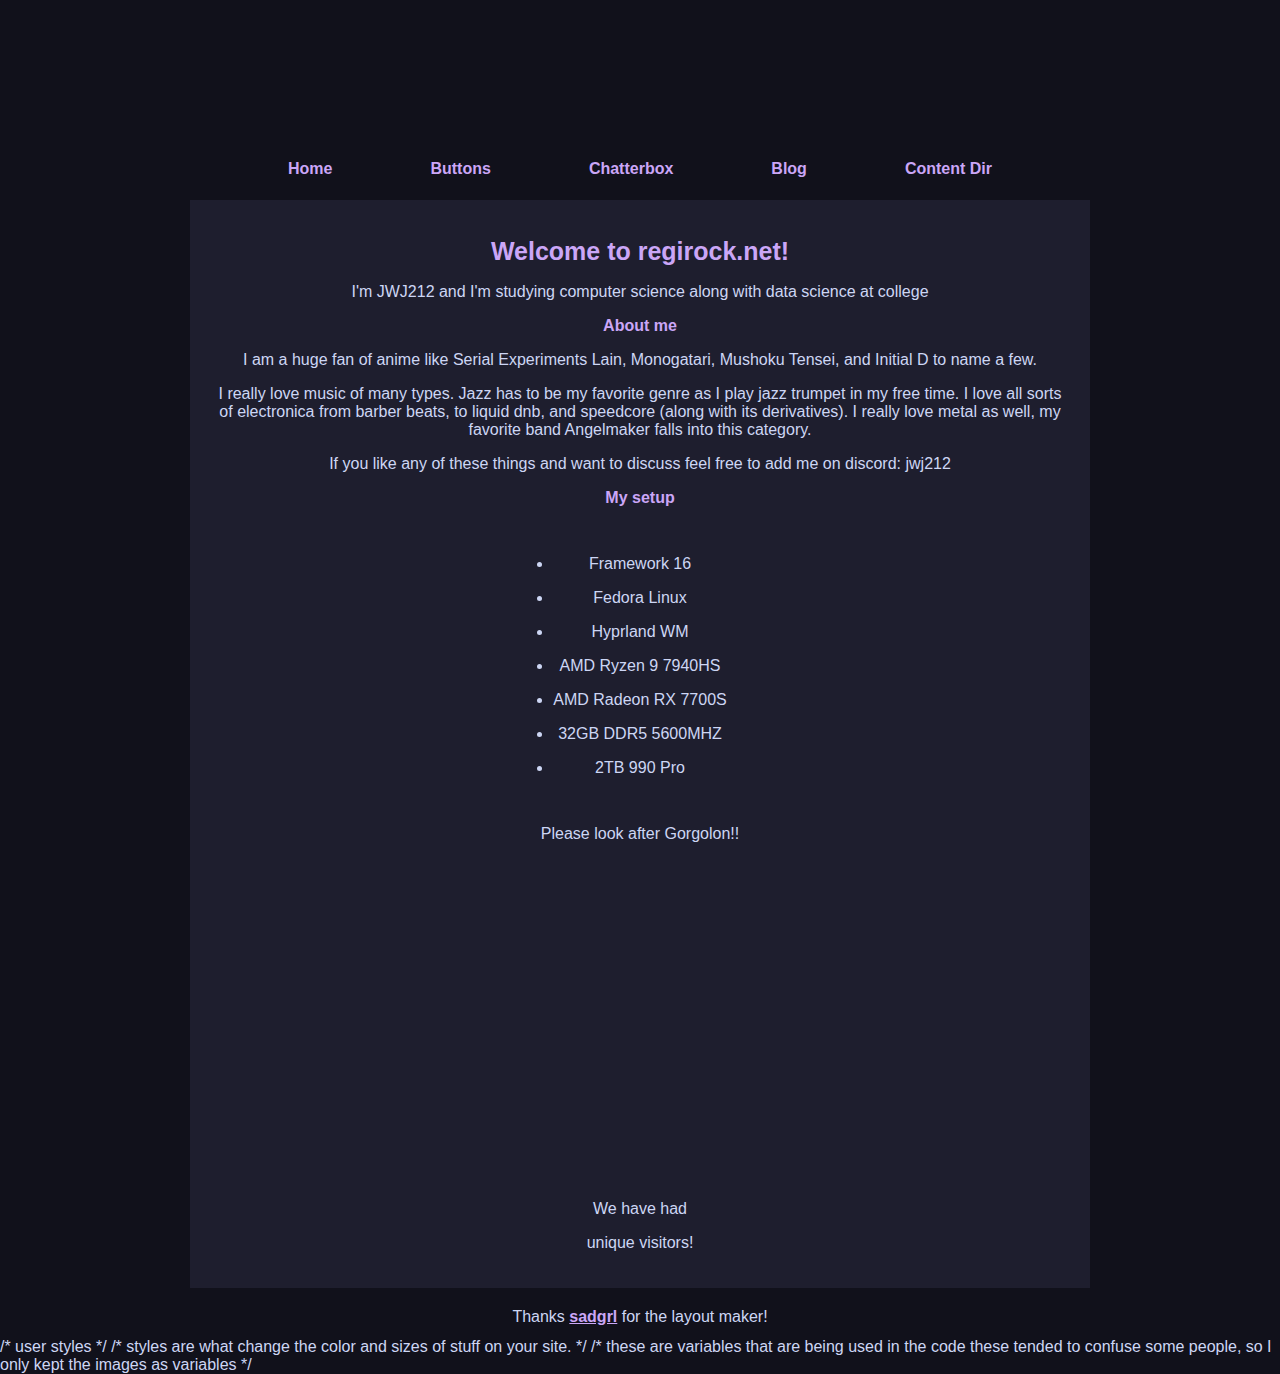
<file: index.html>
<!DOCTYPE html>
<html lang="en">
  <head><link rel="stylesheet" type="text/css" href="styles/stylesheet.css"/></head>
  <body>
    
        <div id="container">
            <div id="headerArea">
                <div id="header"></div>
                <nav id="navbar" style="margin-bottom: 10px;">
                    <ul>
                        <li><a href="index.html">Home</a></li>
                        <li><a href="buttons.html">Buttons</a></li>
                        <li><a href="chatterbox.html">Chatterbox</a></li>
                        <li><a href="blog/home.html">Blog</a></li>
                        <li><a href="https://cdn.regirock.net">Content Dir</a></li>
                        
                    </ul>
                </nav>
            </div>

            <div id="flex">
                
                <main>
                    <center><h1>Welcome to regirock.net!</h1></center>
                    <center><p>I'm JWJ212 and I'm studying computer science along with data science at college</p></center>
                    <center><p><strong>About me</strong></p>
                    <p>I am a huge fan of anime like Serial Experiments Lain, Monogatari, Mushoku Tensei, and Initial D to name a few.</p>
                    <p>I really love music of many types. Jazz has to be my favorite genre as I play jazz trumpet in my free time. I love all sorts of electronica from barber beats, to liquid dnb, and speedcore (along with its derivatives). I really love metal as well, my favorite band Angelmaker falls into this category.</p> <p>If you like any of these things and want to discuss feel free to add me on discord: jwj212</p></center>
                    <center><p><strong>My setup</strong></p></center>
                    <div class="speclist"><ul>
                        <li><p>Framework 16</p></li>
                        <li><p>Fedora Linux</p></li>
                        <li><p>Hyprland WM</p></li>
                        <li><p>AMD Ryzen 9 7940HS</p></li>
                        <li><p>AMD Radeon RX 7700S</p></li>
                        <li><p>32GB DDR5 5600MHZ</p></li>
                        <li><p>2TB 990 Pro</p></li>
                      </ul>
                    </div>
                    <center><p>Please look after Gorgolon!!</p></center>
                    <center> <iframe width="314" height="321" scrolling="no" src="https://gifypet.neocities.org/pet/pet.html?name=Gorgolon&dob=1720596305&gender=b&element=Fire&pet=cat.gif&map=night.gif&background=1995.png&tablecolor=black&textcolor=black" frameborder="0"></iframe> </center>
                    <center><p>We have had</p></center>
                    <center><script type="text/javascript" src="//counter.websiteout.com/js/9/4/0/1"></script></center>
                      <center><p>unique visitors!</p></center>
                    

                </main>
                
            </div>
            <footer id="footer" style="margin-top: 10px;">Thanks <a href="https://goblin-heart.net/sadgrl/webmastery/">sadgrl</a> for the layout maker! </footer>
        </div>
        							<link rel="stylesheet" href="https://voicedrew.xyz/wr/onionring.css">
        							<div id='tag-webring'>
								<script type="text/javascript" src="https://voicedrew.xyz/wr/onionring-variables.js"></script>
								<script type="text/javascript" src="https://voicedrew.xyz/wr/onionring-widget.js"></script>
							</div>

        <!-- THIS IS THE CSS !-->
            /* user styles */

            /* styles are what change the color and sizes of stuff on your site. */

            /* these are variables that are being used in the code
    these tended to confuse some people, so I only kept 
    the images as variables */


  </body>
</html>
</file>
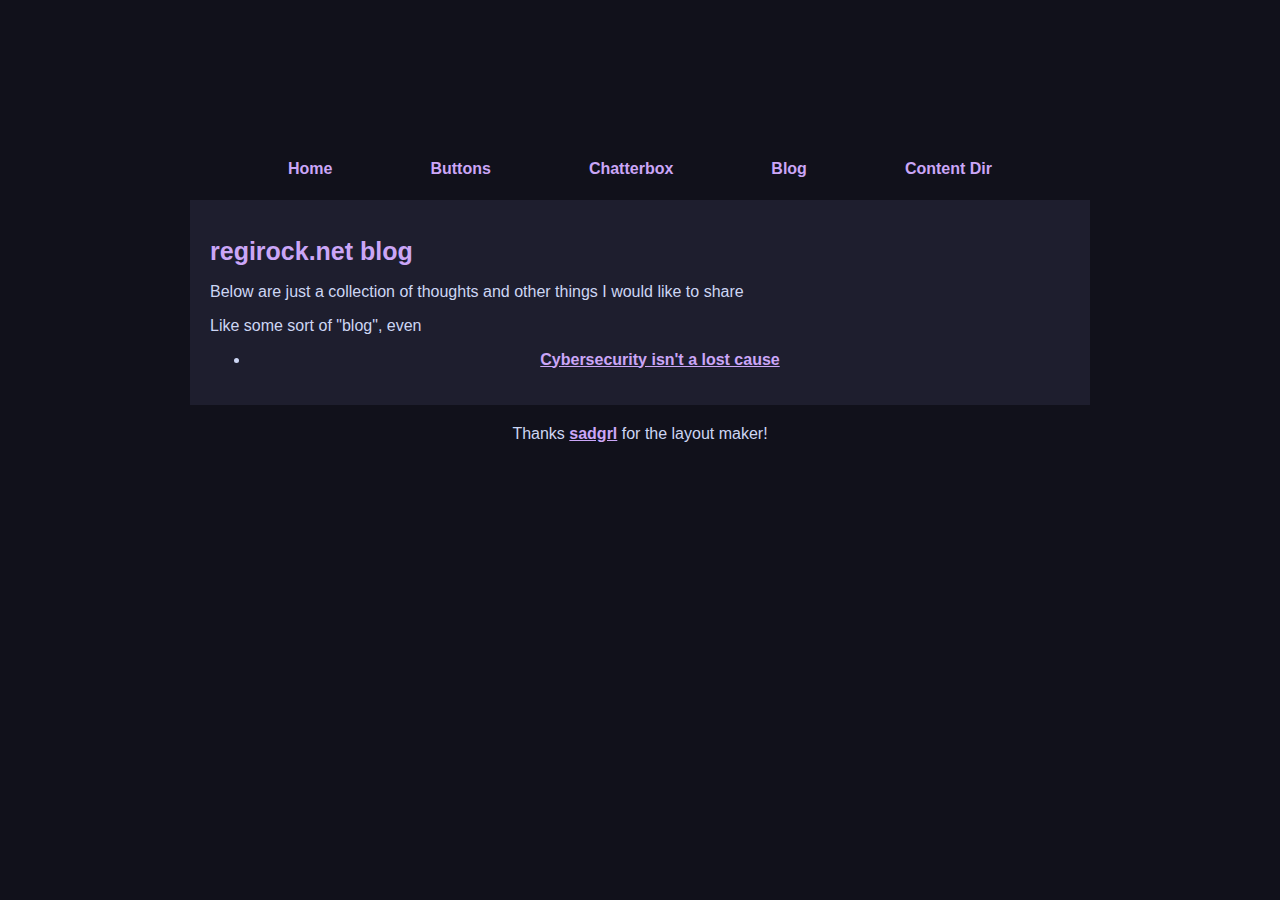
<file: blog.html>
<!DOCTYPE html>
<html lang="en">
<head><link rel="stylesheet" type="text/css" href="styles/stylesheet.css"/></head>
  <body>
    
        <div id="container">
            <div id="headerArea">
                <div id="header"></div>
                <nav id="navbar" style="margin-bottom: 10px;">
                    <ul>
                        <li><a href="https://regirock.net/index.html">Home</a></li>
                        <li><a href="https://regirock.net/buttons.html">Buttons</a></li>
                        <li><a href="https://regirock.net/chatterbox.html">Chatterbox</a></li>
                        <li><a href="https://regirock.net/blog.html">Blog</a></li>
                        <li><a href="https://cdn.regirock.net">Content Dir</a></li>
                        
                    </ul>
                </nav>
            </div>

            <div id="flex">
                
                <main>
                    <h1>regirock.net blog</h1>
                    <p>Below are just a collection of thoughts and other things I would like to share</p>
                    <p>Like some sort of "blog", even</p>
                    <center><ul>

                        <li><a href="https://regirock.net/blog/cybersec.html">Cybersecurity isn't a lost cause</a></li>

                      </ul></center> 
                                   </main>
                
            </div>
            <footer id="footer" style="margin-top: 10px;">Thanks <a href="https://goblin-heart.net/sadgrl/webmastery/">sadgrl</a> for the layout maker! </footer>
</file>
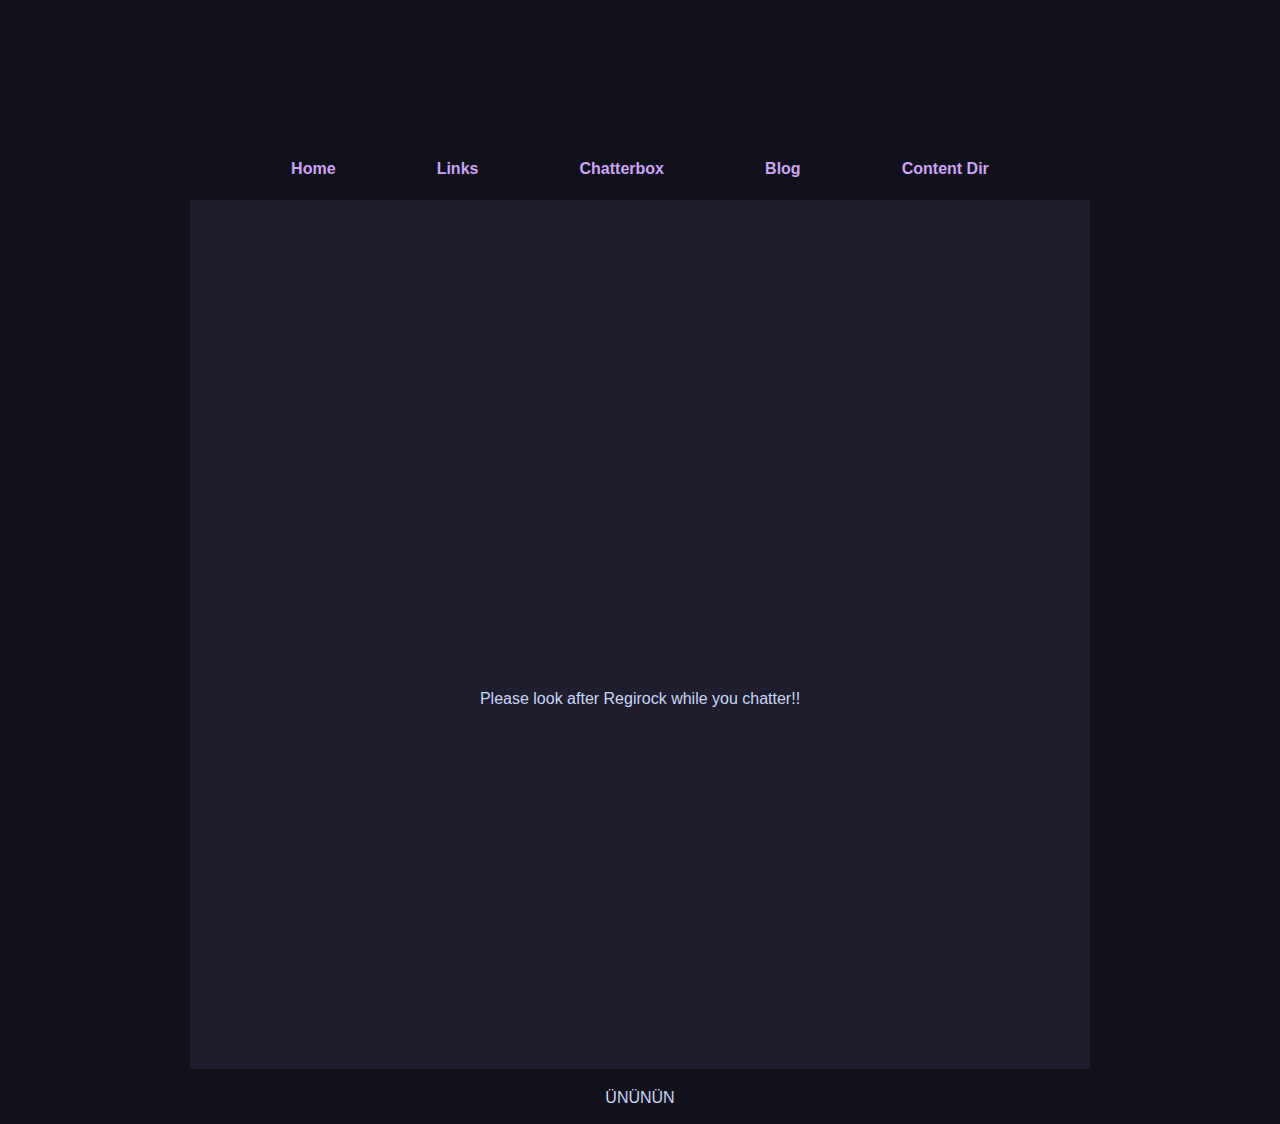
<file: chatterbox.html>
<!DOCTYPE html>
<html lang="en">
<head><link rel="stylesheet" type="text/css" href="styles/stylesheet.css"/>
    <script type="text/javascript" src="js/jquery-3.7.1.min.js"></script>
    <script src="js/trail.js"></script>
</head>
  <body>
    
        <div id="container">
            <div id="headerArea">
                <div id="header"></div>
                <nav id="navbar" style="margin-bottom: 10px;">
                    <ul>
                        <li><a href="home.html">Home</a></li>
                        <li><a href="links.html">Links</a></li>
                        <li><a href="chatterbox.html">Chatterbox</a></li>
                        <li><a href="blog/home.html">Blog</a></li>
                        <li><a href="https://cdn.regirock.net">Content Dir</a></li>
                        
                    </ul>
                </nav>
            </div>

            <div id="flex">
                
                <main>
                  <iframe src="https://www3.cbox.ws/box/?boxid=3539241&boxtag=sLOqau" width="100%" height="450" allowtransparency="yes" allow="autoplay" frameborder="0" marginheight="0" marginwidth="0" scrolling="auto"></iframe>

                  <center><p>Please look after Regirock while you chatter!!</p>
 <iframe width="314" height="321" scrolling="no" src="https://gifypet.neocities.org/pet/pet.html?name=Regirock&dob=1720755047&gender=m&element=Earth&pet=https%3A%2F%2Fcdn.regirock.net%2Fimgs%2Fpixelrock.png&map=forest.jpg&background=https%3A%2F%2Fcdn.regirock.net%2Fimgs%2Fdesert.png&tablecolor=%23613583&textcolor=%23dc8add" frameborder="0"></iframe>                                                       </center>
  
                </main>

                
            </div>
            <footer id="footer" style="margin-top: 10px;">ÜNÜNÜN</footer>
        </div>
</file>
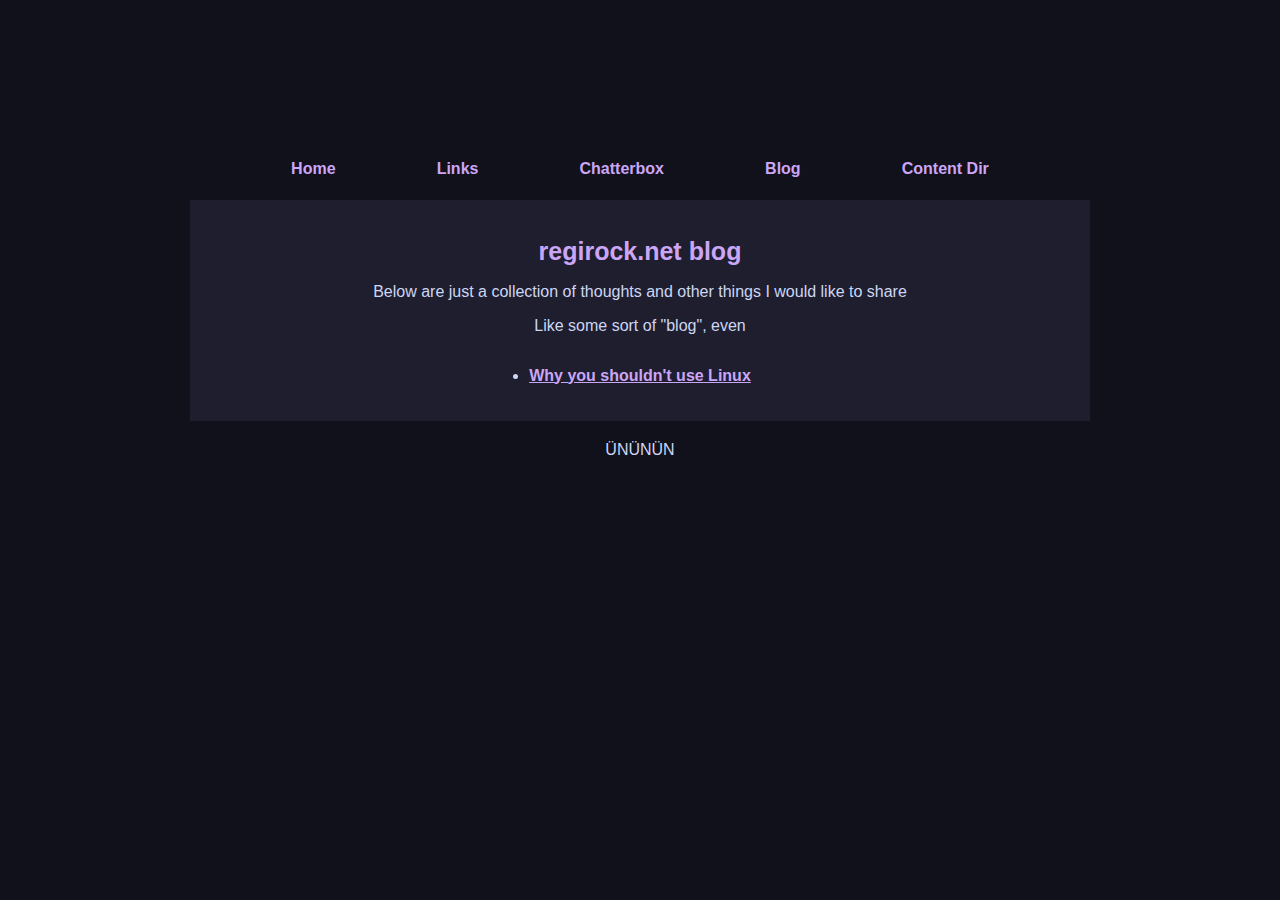
<file: blog/home.html>
<!DOCTYPE html>
<html lang="en">
<head><link rel="stylesheet" type="text/css" href="../styles/stylesheet.css"/>
  <script type="text/javascript" src="../js/jquery-3.7.1.min.js"></script>
    <script src="../js/trail.js"></script></head>
  <body>
    
        <div id="container">
            <div id="headerArea">
                <div id="header"></div>
                <nav id="navbar" style="margin-bottom: 10px;">
                    <ul>
                        <li><a href="../home.html">Home</a></li>
                        <li><a href="../links.html">Links</a></li>
                        <li><a href="../chatterbox.html">Chatterbox</a></li>
                        <li><a href="home.html">Blog</a></li>
                        <li><a href="https://cdn.regirock.net">Content Dir</a></li>
                        
                    </ul>
                </nav>
            </div>

            <div id="flex">
                
                <main>
                  <center>                    <h1>regirock.net blog</h1> 
                    <p>Below are just a collection of thoughts and other things I would like to share</p>
                    <p>Like some sort of "blog", even</p>
                  </center>
                  <center><div class="dotlist"><ul>

                        <li><a href="https://regirock.net/blog/linuxbad.html">Why you shouldn't use Linux</a></li>

                      </ul></div></center> 
                                   </main>
                
            </div>
            <footer id="footer" style="margin-top: 10px;">ÜNÜNÜN</footer>
</file>
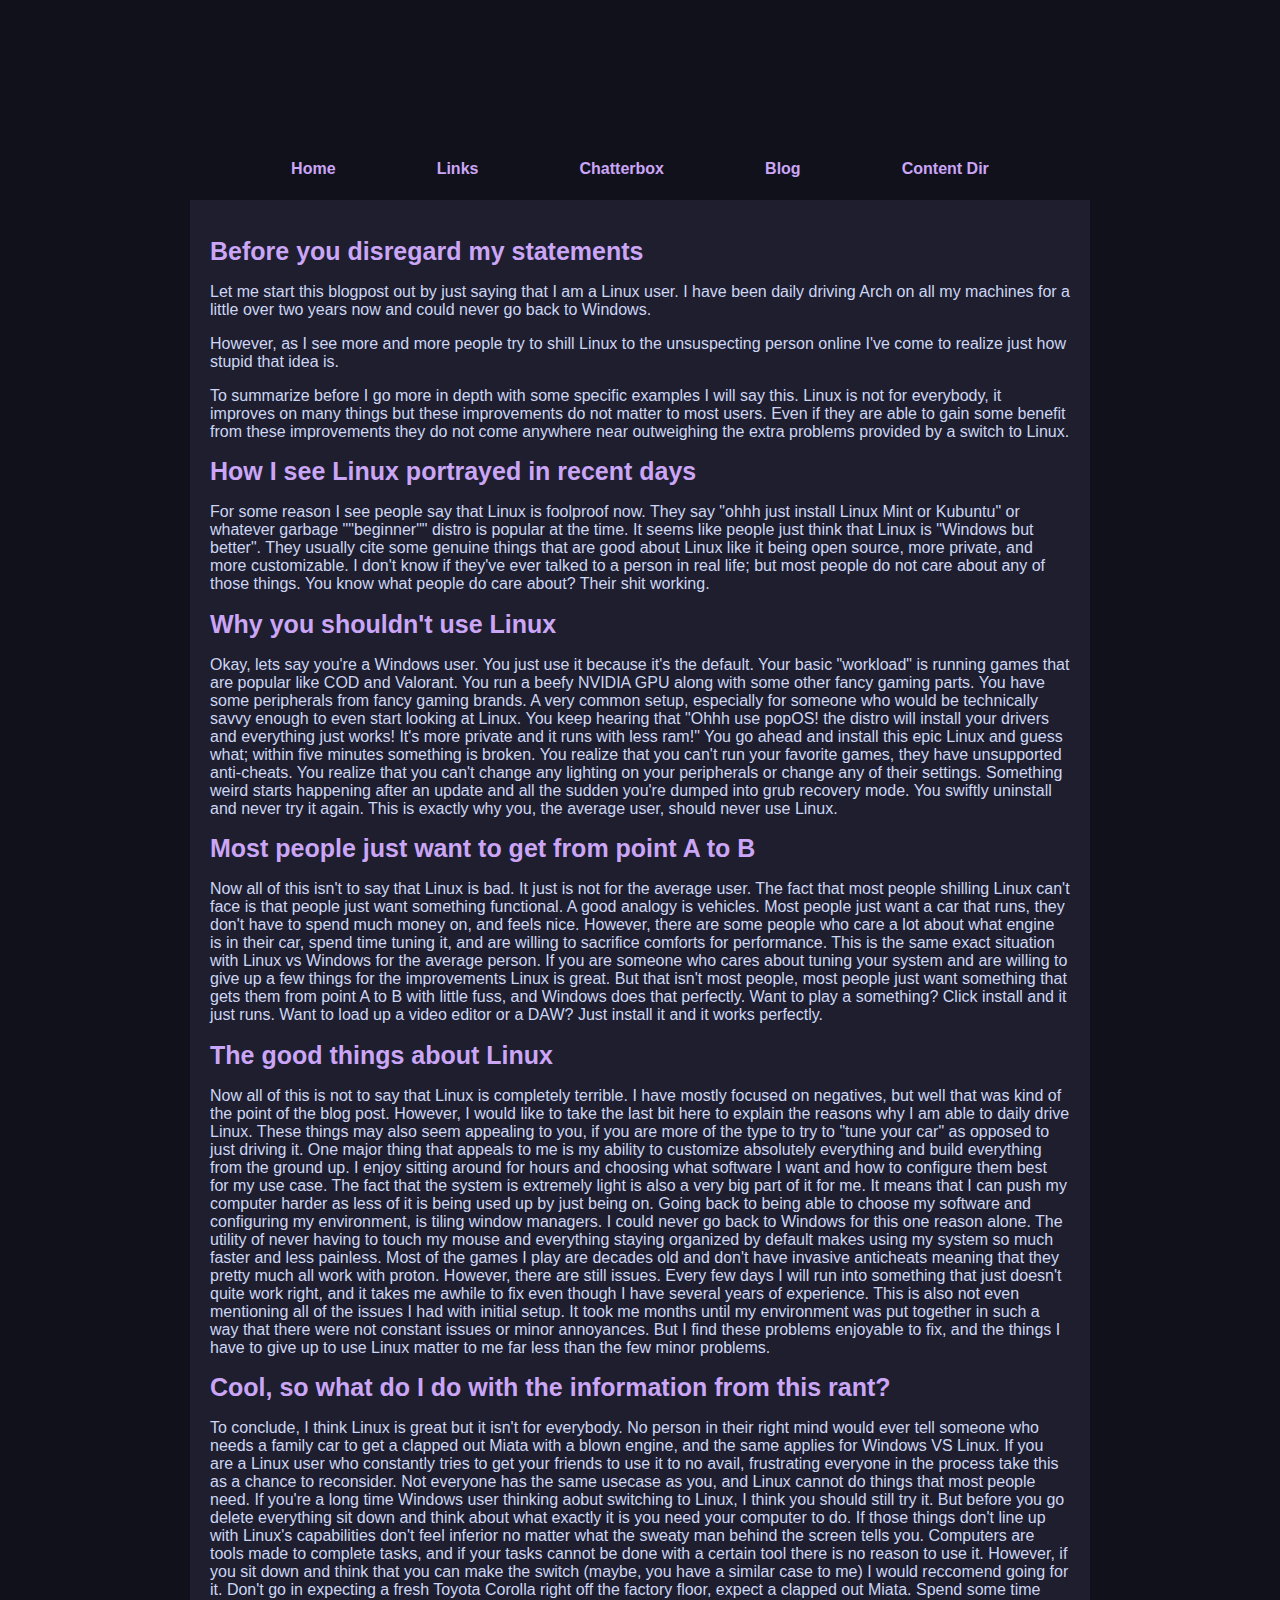
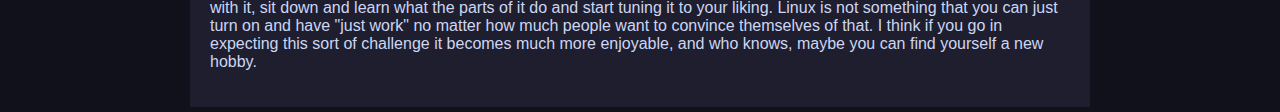
<file: blog/linuxbad.html>
<!DOCTYPE html>
<html lang="en">
  <head><link rel="stylesheet" type="text/css" href="../styles/stylesheet.css"/>
<script type="text/javascript" src="../js/jquery-3.7.1.min.js"></script>
    <script src="../js/trail.js"></script>
  </head>
  <body>
    
        <div id="container">
            <div id="headerArea">
                <div id="header"></div>
                <nav id="navbar" style="margin-bottom: 10px;">
                    <ul>
                        <li><a href="../home.html">Home</a></li>
                        <li><a href="../links.html">Links</a></li>
                        <li><a href="../chatterbox.html">Chatterbox</a></li>
                        <li><a href="home.html">Blog</a></li>
                        <li><a href="https://cdn.regirock.net">Content Dir</a></li>
                        
                    </ul>
                </nav>
            </div>

            <div id="flex">
                
                <main>
                  <h1>Before you disregard my statements</h1>
                  <p>Let me start this blogpost out by just saying that I am a Linux user. I have been daily driving Arch on all my machines for a little over two years now and could never go back to Windows.</p>
                  <p>However, as I see more and more people try to shill Linux to the unsuspecting person online I've come to realize just how stupid that idea is.</p>
                  <p>To summarize before I go more in depth with some specific examples I will say this. Linux is not for everybody, it improves on many things but these improvements do not matter to most users. Even if they are able to gain some benefit from these improvements they do not come anywhere near outweighing the extra problems provided by a switch to Linux.</p>
                  <h1>How I see Linux portrayed in recent days</h1>
                  <p>For some reason I see people say that Linux is foolproof now. They say "ohhh just install Linux Mint or Kubuntu" or whatever garbage ""beginner"" distro is popular at the time. It seems like people just think that Linux is "Windows but better". They usually cite some genuine things that are good about Linux like it being open source, more private, and more customizable. I don't know if they've ever talked to a person in real life; but most people do not care about any of those things. You know what people do care about? Their shit working.</p>
                  <h1>Why you shouldn't use Linux</h1>
                  <p>Okay, lets say you're a Windows user. You just use it because it's the default. Your basic "workload" is running games that are popular like COD and Valorant. You run a beefy NVIDIA GPU along with some other fancy gaming parts. You have some peripherals from fancy gaming brands. A very common setup, especially for someone who would be technically savvy enough to even start looking at Linux. You keep hearing that "Ohhh use popOS! the distro will install your drivers and everything just works! It's more private and it runs with less ram!" You go ahead and install this epic Linux and guess what; within five minutes something is broken. You realize that you can't run your favorite games, they have unsupported anti-cheats. You realize that you can't change any lighting on your peripherals or change any of their settings. Something weird starts happening after an update and all the sudden you're dumped into grub recovery mode. You swiftly uninstall and never try it again. This is exactly why you, the average user, should never use Linux.</p>
                  <h1>Most people just want to get from point A to B</h1>
                      <p>Now all of this isn't to say that Linux is bad. It just is not for the average user. The fact that most people shilling Linux can't face is that people just want something functional. A good analogy is vehicles. Most people just want a car that runs, they don't have to spend much money on, and feels nice. However, there are some people who care a lot about what engine is in their car, spend time tuning it, and are willing to sacrifice comforts for performance. This is the same exact situation with Linux vs Windows for the average person. If you are someone who cares about tuning your system and are willing to give up a few things for the improvements Linux is great. But that isn't most people, most people just want something that gets them from point A to B with little fuss, and Windows does that perfectly. Want to play a something? Click install and it just runs. Want to load up a video editor or a DAW? Just install it and it works perfectly.</p>
                      <h1>The good things about Linux</h1>
                      <p>Now all of this is not to say that Linux is completely terrible. I have mostly focused on negatives, but well that was kind of the point of the blog post. However, I would like to take the last bit here to explain the reasons why I am able to daily drive Linux. These things may also seem appealing to you, if you are more of the type to try to "tune your car" as opposed to just driving it. One major thing that appeals to me is my ability to customize absolutely everything and build everything from the ground up. I enjoy sitting around for hours and choosing what software I want and how to configure them best for my use case. The fact that the system is extremely light is also a very big part of it for me. It means that I can push my computer harder as less of it is being used up by just being on. Going back to being able to choose my software and configuring my environment, is tiling window managers. I could never go back to Windows for this one reason alone. The utility of never having to touch my mouse and everything staying organized by default makes using my system so much faster and less painless. Most of the games I play are decades old and don't have invasive anticheats meaning that they pretty much all work with proton. However, there are still issues. Every few days I will run into something that just doesn't quite work right, and it takes me awhile to fix even though I have several years of experience. This is also not even mentioning all of the issues I had with initial setup. It took me months until my environment was put together in such a way that there were not constant issues or minor annoyances. But I find these problems enjoyable to fix, and the things I have to give up to use Linux matter to me far less than the few minor problems.  </p>
                      <h1>Cool, so what do I do with the information from this rant?</h1>
                      <p>To conclude, I think Linux is great but it isn't for everybody. No person in their right mind would ever tell someone who needs a family car to get a clapped out Miata with a blown engine, and the same applies for Windows VS Linux. If you are a Linux user who constantly tries to get your friends to use it to no avail, frustrating everyone in the process take this as a chance to reconsider. Not everyone has the same usecase as you, and Linux cannot do things that most people need. If you're a long time Windows user thinking aobut switching to Linux, I think you should still try it. But before you go delete everything sit down and think about what exactly it is you need your computer to do. If those things don't line up with Linux's capabilities don't feel inferior no matter what the sweaty man behind the screen tells you. Computers are tools made to complete tasks, and if your tasks cannot be done with a certain tool there is no reason to use it. However, if you sit down and think that you can make the switch (maybe, you have a similar case to me) I would reccomend going for it. Don't go in expecting a fresh Toyota Corolla right off the factory floor, expect a clapped out Miata. Spend some time with it, sit down and learn what the parts of it do and start tuning it to your liking. Linux is not something that you can just turn on and have "just work" no matter how much people want to convince themselves of that. I think if you go in expecting this sort of challenge it becomes much more enjoyable, and who knows, maybe you can find yourself a new hobby.</p>
                                  </main>
</file>
<file: styles/stylesheet.css>
/* user styles */

            /* styles are what change the color and sizes of stuff on your site. */

            /* these are variables that are being used in the code
    these tended to confuse some people, so I only kept 
    the images as variables */

            :root {
                --header-image: url('https://cdn.regirock.net/imgs/desert.png');
                --body-bg-image: url('https://cdn.regirock.net/videos/purpdimond.gif');

                /* colors */
                --content: #1e1e2e;
            }

            /* if you have the URL of a font, you can set it below */
            /* feel free to delete this if it's not your vibe */

            /* this seems like a lot for just one font and I would have to agree 
    but I wanted to include an example of how to include a custom font.
    If you download a font file you can upload it onto your Neocities
    and then link it! Many fonts have separate files for each style
    (bold, italic, etc. T_T) which is why there are so many!
    
    */
             .dotlist {
              text-align: center;
            }
            .dotlist > ul {
              display: inline-block;
              padding-left: 0;
            }

           .speclist {
              text-align: center;
            }
            .speclist > ul {
              display: inline-block;
              padding-left: 0;
            }

            @font-face {
                font-family: Nunito;
                src: url('https://sadhost.neocities.org/fonts/Nunito-Regular.ttf');
            }

            @font-face {
                font-family: Nunito;
                src: url('https://sadhost.neocities.org/fonts/Nunito-Bold.ttf');
                font-weight: bold;
            }

            @font-face {
                font-family: Nunito;
                src: url('https://sadhost.neocities.org/fonts/Nunito-Italic.ttf');
                font-style: italic;
            }

            @font-face {
                font-family: Nunito;
                src: url('https://sadhost.neocities.org/fonts/Nunito-BoldItalic.ttf');
                font-style: italic;
                font-weight: bold;
            }

            body {
                font-family: 'Nunito', sans-serif;
                margin: 0;
                background-color: #11111b;
                /* you can delete the line below if you'd prefer to not use an image */
                background-size: 200px;
                color: #cdd6f4;
                background-image: var(--body-bg-image);
            }

            * {
                box-sizing: border-box;
            }

            /* below this line is CSS for the layout */

            /* this is a CSS comment
    to uncomment a line of CSS, remove the * and the /
    before and after the text */


            /* the "container" is what wraps your entire website */
            /* if you want something (like the header) to be Wider than
    the other elements, you will need to move that div outside
    of the container */
            #container {
                max-width: 900px;
                /* this is the width of your layout! */
                /* if you change the above value, scroll to the bottom
      and change the media query according to the comment! */
                margin: 0 auto;
                /* this centers the entire page */
            }

            /* the area below is for all links on your page
    EXCEPT for the navigation */
            #container a {
                color: #cba6f7;
                font-weight: bold;
                /* if you want to remove the underline
      you can add a line below here that says:
      text-decoration:none; */
            }

            #header {
                width: 100%;
                background-color: #11111b;
                /* header color here! */
                height: 150px;
                /* this is only for a background image! */
                /* if you want to put images IN the header, 
      you can add them directly to the <div id="header"></div> element! */
                background-image: var(--header-image);
                background-size: 100%;
            }

            /* navigation section!! */
            #navbar {
                height: 40px;
                background-color: #11111b;
                /* navbar color */
                width: 100%;
            }

            #navbar ul {
                display: flex;
                padding: 0;
                margin: 0;
                list-style-type: none;
                justify-content: space-evenly;
            }

            #navbar li {
                padding-top: 10px;
            }

            /* navigation links*/
            #navbar li a {
                color: #cba6f7;
                /* navbar text color */
                font-weight: 800;
                text-decoration: none;
                /* this removes the underline */
            }

            /* navigation link when a link is hovered over */
            #navbar li a:hover {
                color: #b4befe;
                text-decoration: underline;
            }

            #flex {
                display: flex;
            }

            /* this colors BOTH sidebars
    if you want to style them separately,
    create styles for #leftSidebar and #rightSidebar */
            aside {
                background-color: #181825;
                width: 200px;
                padding: 20px;
                font-size: smaller;
                /* this makes the sidebar text slightly smaller */
            }


            /* this is the color of the main content area,
    between the sidebars! */
            main {
                background-color: #1e1e2e;
                flex: 1;
                padding: 20px;
                order: 2;
            }

            /* what's this "order" stuff about??
    allow me to explain!
    if you're using both sidebars, the "order" value
    tells the CSS the order in which to display them.
    left sidebar is 1, content is 2, and right sidebar is 3! */

            */ #leftSidebar {
                order: 1;
            }

            #rightSidebar {
                order: 3;
            }

            footer {
                background-color: #11111b;
                /* background color for footer */
                width: 100%;
                height: 40px;
                padding: 10px;
                text-align: center;
                /* this centers the footer text */
            }

            h1,
            h2,
            h3 {
                color: #cba6f7;
            }

            h1 {
                font-size: 25px;
            }

            strong {
                /* this styles bold text */
                color: #cba6f7;
            }

            /* this is just a cool box, it's the darker colored one */
            .box {
                background-color: #11111b;
                border: 1px solid #cba6f7;
                padding: 10px;
            }

            /* CSS for extras */

            #topBar {
                width: 100%;
                height: 30px;
                padding: 10px;
                font-size: smaller;
                background-color: #11111b;
            }


            /* BELOW THIS POINT IS MEDIA QUERY */

            /* so you wanna change the width of your page? 
    by default, the container width is 900px.
    in order to keep things responsive, take your new height,
    and then subtrack it by 100. use this new number as the 
    "max-width" value below
    */

            @media only screen and (max-width: 800px) {
                #flex {
                    flex-wrap: wrap;
                }

                aside {
                    width: 100%;
                }

                /* the order of the items is adjusted here for responsiveness!
      since the sidebars would be too small on a mobile device.
      feel free to play around with the order!
      */
                main {
                    order: 1;
                }

                #leftSidebar {
                    order: 2;
                }

                #rightSidebar {
                    order: 3;
                }

                #navbar ul {
                    flex-wrap: wrap;
                }
            }
</file>
